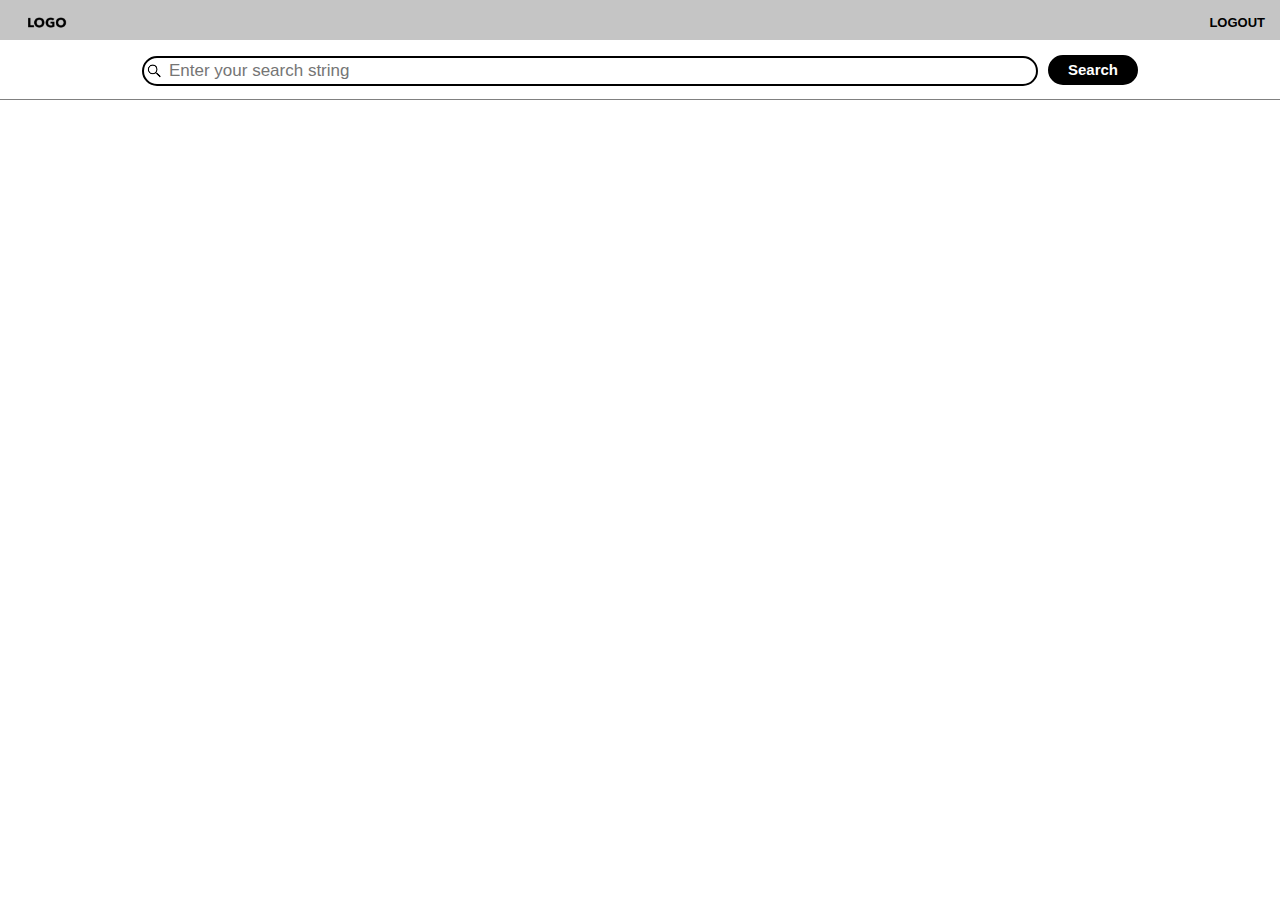
<file: example2/index.html>
<!DOCTYPE html>
<html>
  <head>
    <link rel="stylesheet" href="style.css" />
  </head>
  <body>
    <!-- fixed-container -->
    <div class="fixed-container">
      <!-- navbar -->
      <div class="nav-bar">
        <div class="logo">
          <img src="./logo.png" alt="" />
        </div>
        <div class="logout">
          <a style="text-decoration: none" href="#"> LOGOUT</a>
        </div>
      </div>
      <!-- navbar -->

      <!-- search-container -->
      <div class="search-container">
        <input
          id="search-bar"
          type="text"
          placeholder="Enter your search string"
        />
        <div id="search-button" type="button" onclick="search_query()">
          Search
        </div>
      </div>
      <!-- search-container -->
    </div>
    <!-- fixed-container -->
    <!-- search_results_container -->
    <div class="search-results-container" id="search-results"></div>
    <!-- search_results_container -->
    <div id="additional-pages"></div>
    <script src="script.js"></script>
  </body>
</html>
</file>
<file: example2/style.css>
* {
  margin: 0px;
  padding: 0px;
  box-sizing: border-box;
}

:root {
  --layer1-color: white;
  --layer2-color: black;
  --font-color: grey;
  --font-color1: #000000;
  --font-color2: rgb(75, 75, 75);
  --menu-hover-color: rgba(216, 141, 2, 0.836);
  --navbar-color: rgb(197, 197, 197);
  --navbar-mobile-menu-bg-color: rgb(75, 75, 75);
  /* --active-item-hover-color: rgb(129, 129, 129); */
  --navbar-mobile-menu-hover-bg-color: rgb(129, 129, 129);

  --font-size-l: 25px;
  --font-size-m: 20px;
  --font-size-s: 15px;

  --grid-border: 4px solid BLACK;
  --grid-item-border: 2px solid GREY;
  --search-bar-border: 2px solid black;
  --search-bar-border-hover: 2px solid rgb(109, 109, 109);
  --search-container-bottom-border: 1px solid grey;
  --search-result-box-border: 1px solid grey;
  --grid-border: none;
  --grid-item-border: none;

  --search-result-image-width: 140px;
  --search-result-image-height: 140px;
  --search-result-box-item2-height: 140px;

  --menu-hover-color: rgba(216, 141, 2, 0.836);
  --navbar-color: rgb(197, 197, 197);
  --navbar-mobile-menu-bg-color: rgb(75, 75, 75);
  /* --active-item-hover-color: rgb(129, 129, 129); */
  --navbar-mobile-menu-hover-bg-color: rgb(129, 129, 129);
}

body {
  background: var(--layer1-color);
  font-family: Verdana, sans-serif;
  font-weight: bold;
}

.fixed-container {
  position: fixed;
  z-index: 1;
}

.search-container {
  position: fixed;
  display: flex;
  height: 60px;
  width: 100%;
  top: 40px;
  place-items: center;
  background: white;
  justify-content: center;
  align-items: center;
  border-bottom: var(--search-container-bottom-border);
}

.search-container #search-bar {
  position: relative;
  display: flex;
  border: var(--search-bar-border);
  width: 70%;
  height: 30px;
  padding-left: 25px;
  background: white;
  border-radius: 25px;
  justify-content: center;
  align-items: center;
  text-align: left;
  margin-top: 2px;
  font-size: 17px;
  background-image: url("search_icon.png");
  background-repeat: no-repeat;
  background-size: 20px 20px;
  background-position: left center;
}

.search-container #search-bar:focus {
  outline: none;
}
.search-container #search-bar:hover {
  border: var(--search-bar-border-hover);
}
.search-container #search-button {
  position: relative;
  display: flex;
  background: black;
  color: white;
  height: 30px;
  width: 90px;
  border: var(--search-bar-border);
  border-radius: 25px;
  margin-top: 0px;
  padding-top: 0px;
  margin-left: 10px;
  justify-content: center;
  align-items: center;
  text-align: center;
  font-size: 15px;
}

.search-container #search-button:hover {
  background: rgb(109, 109, 109);
  border: var(--search-bar-border-hover);
}

.search-container #search_results_container {
  position: relative;
  margin-bottom: 200px;
}

.search-results-container {
  position: static;
  padding-top: 50px;
}

.search-result-box {
  position: relative;
  border: var(--search-result-box-border);
  display: grid;
  top: 100px;
  height: auto;
  grid-column-gap: 10px;
  margin-left: 4px;
  margin-right: 4px;
  margin-top: 4px;
  grid-row-gap: 10px;
  /*2 columns [ each auto correspond to one column ]*/
  grid-template-columns: var(--search-result-image-width) auto;
  background-color: var(--layer1-color);
  padding: 11px;
}

.search-result-image-box {
  display: flex;
  align-items: center;
  justify-content: center;
}

.search-result-image {
  position: relative;
  display: flex;
  background-color: var(--layer1-color);
  border: var(--grid-item-border);
  height: var(--search-result-image-height); /* row height*/
  width: var(--search-result-image-width);
  padding: 1px;
  font-size: var(--font-size-l);
  align-items: center;
  justify-content: center;
  object-fit: cover;
  object-position: 100%;
}

.search-result-content {
  position: relative;
  display: grid;
  background-color: var(--layer1-color);
  border: var(--grid-item-border);
  height: var(--search-result-box-item2-height); /* row height*/
  width: auto;
  padding: 1px;
  grid-template-rows: 20% 80%;
  font-size: var(--font-size-s);
  align-items: left;
  justify-content: left;
  text-align: left;
  overflow: hidden;
}

.search-result-title {
  position: relative;
  display: flex;
  background-color: var(--layer1-color);
  font-size: var(--font-size-l);
  color: var(--font-color1);
  font-weight: bold;
  align-items: center;
  justify-content: left;
  text-align: left;
}

.search-result-details {
  position: relative;
  display: flex;
  color: var(--font-color);
  padding-top: 10px;
  background-color: var(--layer1-color);
  font-size: var(--font-size-s);
  align-items: left;
  justify-content: left;
  text-align: left;
}

#additional-pages {
  position: relative;
  display: flex;
  margin-top: 100px;
  margin-bottom: 50px;
  justify-content: center;
  align-items: center;
}

#additional-pages a {
  margin-left: 10px;
}
/* Property for screen width less than or equal to 700px */
@media (max-width: 700px) {
  /*Property for search-result-box Class*/
  .search-result-box {
    grid-template-columns: 100%;
    align-items: center;
    justify-content: center;
  }

  .search-result-image {
    align-items: center;
    justify-content: center;
    --search-result-image-height: 400px;
    --search-result-image-width: 400px;
    height: var(--search-result-image-height); /* row height*/
    width: var(--search-result-image-width);
    font-size: var(--font-size-s);
  }

  .search-result-content {
    --search-result-box-item2-height: 100px;
    height: var(--search-result-box-item2-height); /* row height*/
    width: auto;
    font-size: var(--font-size-s);
  }
  .search-result-title {
    font-size: 20px;
    justify-self: center;
  }
  .search-result-details {
    font-size: 13px;
  }
}

/* Property for screen width less than or equal to 500px */
@media (max-width: 600px) {
  /*Property for search-result-box-item-item-item-item Class*/
  .search-result-box {
    grid-template-columns: auto;
  }
  .search-result-image {
    align-items: center;
    justify-content: center;
    --search-result-image-height: 200px;
    --search-result-image-width: 200px;
    font-size: var(--font-size-s);
  }

  .search-result-content {
    height: var(--search-result-box-item2-height); /* row height*/
    width: auto;
    font-size: var(--font-size-s);
  }
  .ruler {
    grid-template-columns: 1fr;
  }
  .ruler-item {
    font-size: 20px;
  }
  .search-result-title {
    justify-self: center;
    font-size: 20px;
  }
  .search-result-details {
    font-size: 13px;
  }
}

/* Property for screen width less than or equal to 500px */
@media (max-width: 500px) {
  /*Property for search-result-box-item-item-item-item Class*/
  .search-result-box {
    grid-template-columns: auto;
  }
  .search-result-image {
    align-items: center;
    justify-content: center;
    --search-result-image-height: 300px;
    --search-result-image-width: 400px;
    object-fit: cover;
    object-position: 100%;
    font-size: var(--font-size-s);
  }

  .search-result-content {
    height: var(--search-result-box-item2-height); /* row height*/
    width: auto;
    font-size: var(--font-size-s);
  }
  .search-result-title {
    justify-self: center;
    font-size: 20px;
  }
  .search-result-details {
    font-size: 13px;
  }
}

.nav-bar {
  position: fixed;
  display: flex;
  width: 100%;
  justify-content: space-between;
  background: var(--navbar-color);
}

.nav-bar .logo {
  display: flex;
  margin-left: 20px;
  height: 40px;
  justify-content: left;
  align-items: left;
}

.nav-bar .logout {
  display: flex;
  font-size: 13px;
  margin-top: 15px;
  margin-right: 15px;
  height: 40px;
}

.nav-bar .logout a {
  font-size: 13px;
  text-decoration: none;
  color: var(--font-color1);
}

#additional-pages a {
  margin-left: 5px;
  margin-right: 5px;
  text-decoration: none;
  font-size: 14px;
  color: darkslategrey;
}

#additional-pages a:hover {
  text-decoration: none;
  font-size: 16px;
  color: var(--menu-hover-color);
}

.nav-bar .logout a:hover {
  font-size: 14px;
  color: var(--menu-hover-color);
}
.nav-bar .logo img {
  width: 200px;
  height: 40px;
}

@media (max-width: 260px) {
  .nav-bar .logo img {
    width: 100px;
    height: 20px;
  }
}

@media (max-width: 100px) {
  .nav-bar .logo img {
    width: 50px;
    height: 10px;
  }
}
</file>
